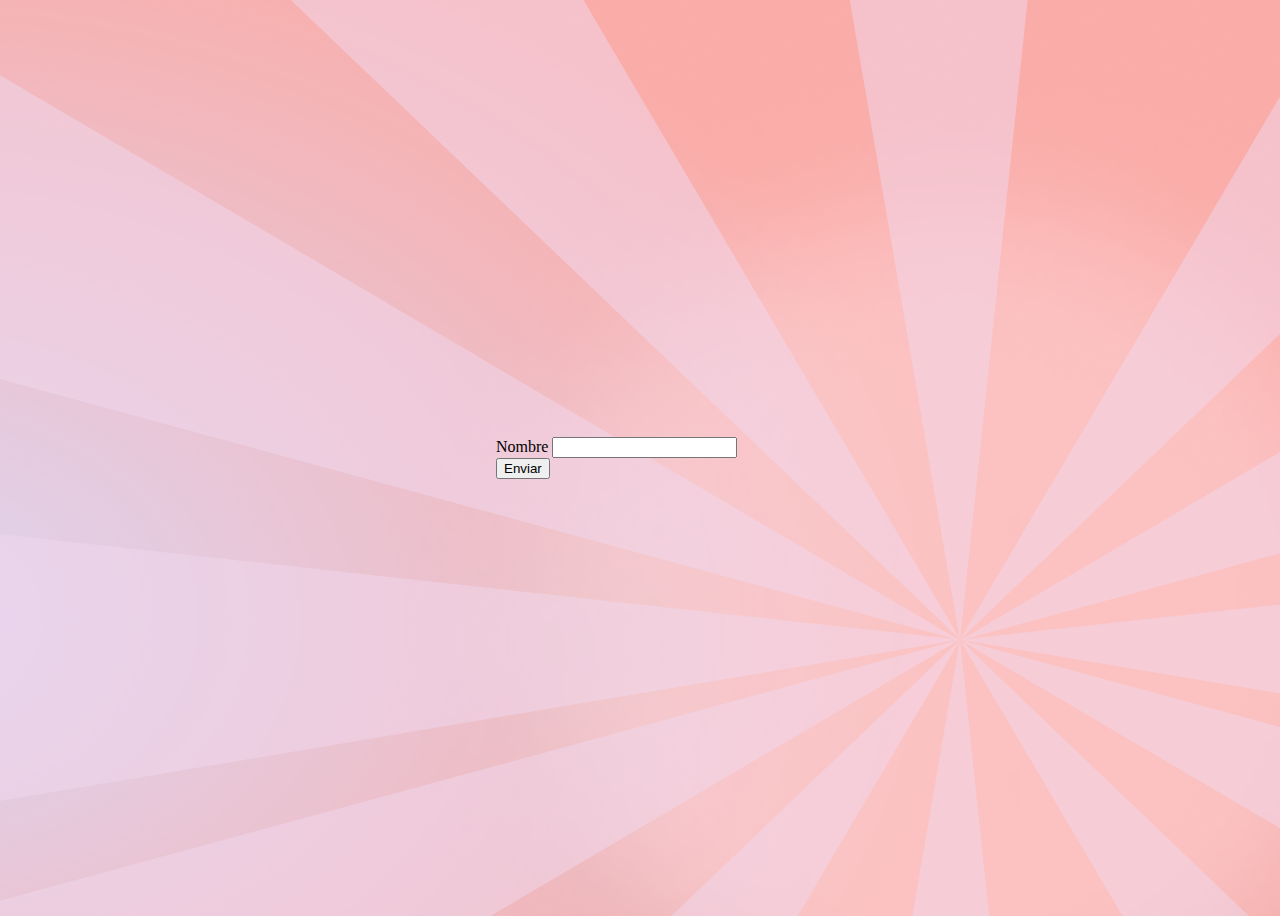
<file: index.html>
<!DOCTYPE html>
<html lang="en">
<head>
    <meta charset="UTF-8">
    <meta http-equiv="X-UA-Compatible" content="IE=edge">
    <meta name="viewport" content="width=device-width, initial-scale=1.0">

    <!-- BOOTSTRAP 5 -->
    <link href="https://cdn.jsdelivr.net/npm/bootstrap@5.0.2/dist/css/bootstrap.min.css" rel="stylesheet"
    integrity="sha384-EVSTQN3/azprG1Anm3QDgpJLIm9Nao0Yz1ztcQTwFspd3yD65VohhpuuCOmLASjC" crossorigin="anonymous">
    <link rel="stylesheet" href="./src/index.css">
    <title>Funny Maths</title>
</head>
<body>
        <div class="card" style="width: 18rem;">
            <div class="card-body text-center">
              <div class="mb-3">
                  <label for="name">Nombre</label>
                  <input type="text" class="form-control" id="name">
              </div>
              <button id="guardarNombre" class="btn btn-primary">Enviar</button>
            </div>
          </div>

          <script src="https://code.jquery.com/jquery-3.5.1.min.js"></script>
          <script src="./src/index.js"></script>
</body>
</html>
</file>
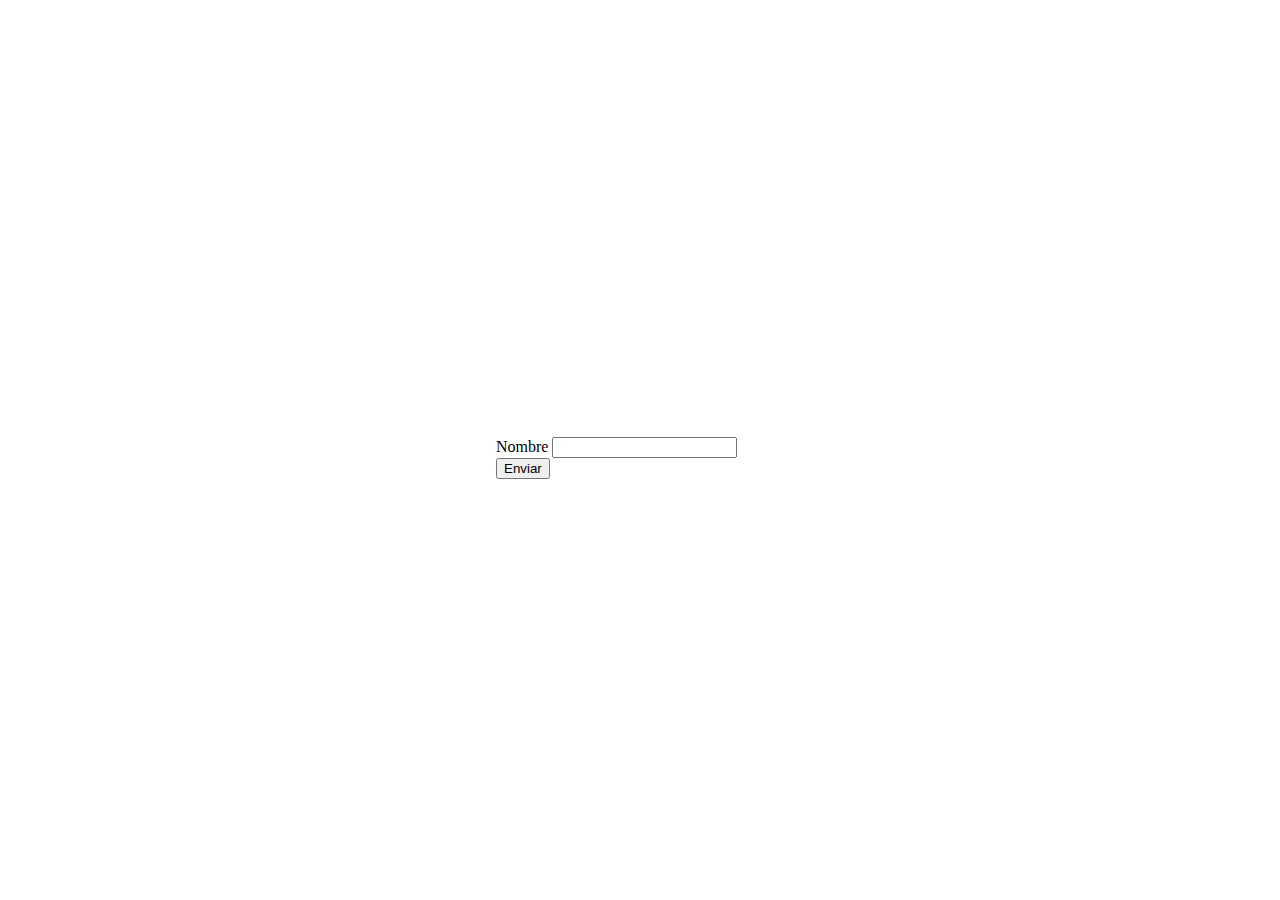
<file: home.html>
<!DOCTYPE html>
<html lang="en">

<head>
    <meta charset="UTF-8">
    <meta http-equiv="X-UA-Compatible" content="IE=edge">
    <meta name="viewport" content="width=device-width, initial-scale=1.0">
    <link rel="stylesheet" href="src/styles.css">
    <!-- BOOTSTRAP 5 -->
    <link href="https://cdn.jsdelivr.net/npm/bootstrap@5.0.2/dist/css/bootstrap.min.css" rel="stylesheet"
        integrity="sha384-EVSTQN3/azprG1Anm3QDgpJLIm9Nao0Yz1ztcQTwFspd3yD65VohhpuuCOmLASjC" crossorigin="anonymous">
    <title>Funny Maths</title>
</head>

<body>

    <main>
        <section>
            <div class="container-fluid banner">
                <div class="row h-100">
                    <div class="col d-flex justify-content-center align-items-center text-center">
                        <h1 class="text-light main-text">Apuntes matemáticos</h1>
                    </div>
                </div>
            </div>
            <div class="down-banner">
                <div class="row h-100">
                    <div id="username" class="col d-flex justify-content-center align-items-center">
                    </div>
                </div>
            </div>
        </section>

        <section class="container-fluid page-section">
            <div class="row h-100">
                <div class="col d-flex flex-column justify-content-center align-items-center" id="problems">
                    <h1 class="mb-5">Problemas</h1>

                    <div class="card">
                        <div class="card-body text-center">
                            <h5 class="card-title">¿Cuánto vale PI?</h5>
                            <p class="card-text">Calculamos el valor de PI lanzando dardos!</p>
                            <button class="btn btn-secondary" id="montecarlo" >Ver problema</button>
                        </div>
                    </div>
                 
                </div>
            </div>

        </section>
    </main>

    <footer>

    </footer>

    <script src="https://cdn.jsdelivr.net/npm/bootstrap@5.0.2/dist/js/bootstrap.bundle.min.js"
        integrity="sha384-MrcW6ZMFYlzcLA8Nl+NtUVF0sA7MsXsP1UyJoMp4YLEuNSfAP+JcXn/tWtIaxVXM" crossorigin="anonymous">
    </script>
    <script src="https://code.jquery.com/jquery-3.5.1.min.js"></script>
    <script src="src/home.js"></script>

</body>

</html>
</file>
<file: src/index.css>
body {
    background-image: url(../public/banner.png);
    height: 100vh;
    display: flex;
    align-items: center;
    justify-content: center;
}
</file>
<file: src/styles.css>
.banner {
    background-image: url(../public/banner.png);
    background-position: center;
    height: 75vh;
}

.down-banner {
    background-color: rgb(250, 172, 168,.9);
    height: 10vh;
}

.main-text {
    text-shadow: 1px 1px 4px black;
}

.page-section {
    margin: 10rem 0;
}

.btn-main {
    background-color: red;
}

.card {
    width: 18rem;
}
</file>
